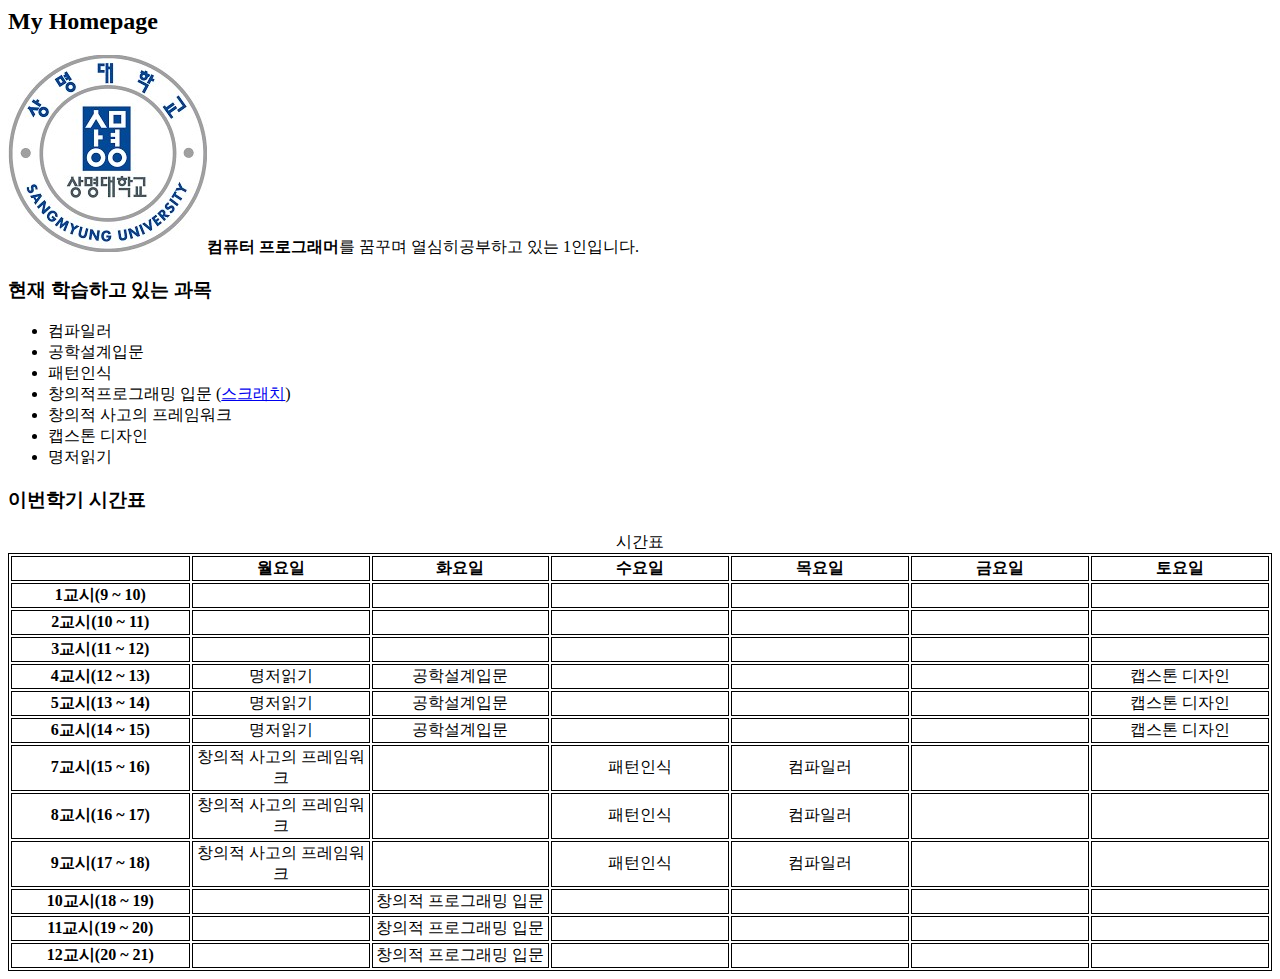
<file: 9주차 과제/index.html>
<html>
    <head>
        <style>
            table{
                text-align : center;
            }

            table td, table th{
                width : 200px;
                border: 1px solid;
            }

            table {
                border: 1px solid;
            }
        </style>
    </head>
    <body>
        
            <h2>My Homepage</h2>

            <img src = "./imgs/sangmyung.jpg"/><strong>컴퓨터 프로그래머</strong>를 꿈꾸며 열심히공부하고 있는 1인입니다.
            
            <h3>현재 학습하고 있는 과목</h3>
            <ul>
                <li>컴파일러</li>
                <li>공학설계입문</li>
                <li>패턴인식</li>
                <li>창의적프로그래밍 입문 (<a href="https://scratch.mit.edu/">스크래치</a>)</li>
                <li>창의적 사고의 프레임워크</li>
                <li>캡스톤 디자인</li>
                <li>명저읽기</li>
            </ul>
            
            <h3>이번학기 시간표</h3>
            
            <table>
                <caption>시간표</caption>
                <thead>
                    <tr>
                        <th></th>
                        <th scope="col">월요일</th>
                        <th scope="col">화요일</th>
                        <th scope="col">수요일</th>
                        <th scope="col">목요일</th>
                        <th scope="col">금요일</th>
                        <th scope="col">토요일</th>
                    </tr>
                </thead>
                <tbody>
                    <tr>
                        <th scope="col">1교시(9 ~ 10)</th>    
                        <td></td>
                        <td></td>
                        <td></td>
                        <td></td>
                        <td></td>
                        <td></td>
                    </tr>
                    <tr>
                        <th scope="col">2교시(10 ~ 11)</th>    
                        <td></td>
                        <td></td>
                        <td></td>
                        <td></td>
                        <td></td>
                        <td></td>
                    </tr>
                    <tr>
                        <th scope="col">3교시(11 ~ 12)</th>   
                        <td></td>
                        <td></td>
                        <td></td>
                        <td></td>
                        <td></td> 
                        <td></td> 
                    </tr>
                    <tr>
                        <th scope="col">4교시(12 ~ 13)</th>    
                        <td>명저읽기</td>
                        <td>공학설계입문</td>
                        <td></td>
                        <td></td>
                        <td></td>
                        <td>캡스톤 디자인</td>
                    </tr>
                    <tr>
                        <th scope="col">5교시(13 ~ 14)</th>    
                        <td>명저읽기</td>
                        <td>공학설계입문</td>
                        <td></td>
                        <td></td>
                        <td></td>
                        <td>캡스톤 디자인</td>
                    </tr>
                    <tr>
                        <th scope="col">6교시(14 ~ 15)</th>    
                        <td>명저읽기</td>
                        <td>공학설계입문</td>
                        <td></td>
                        <td></td>
                        <td></td>
                        <td>캡스톤 디자인</td>
                    </tr>
                    <tr>
                        <th scope="col">7교시(15 ~ 16)</th>   
                        <td>창의적 사고의 프레임워크</td>
                        <td></td>
                        <td>패턴인식</td>
                        <td>컴파일러</td>
                        <td></td>
                        <td></td> 
                    </tr>
                    <tr>
                        <th scope="col">8교시(16 ~ 17)</th>   
                        <td>창의적 사고의 프레임워크</td>
                        <td></td>
                        <td>패턴인식</td>
                        <td>컴파일러</td>
                        <td></td>
                        <td></td> 
                    </tr>
                    <tr>
                        <th scope="col">9교시(17 ~ 18)</th>    
                        <td>창의적 사고의 프레임워크</td>
                        <td></td>
                        <td>패턴인식</td>
                        <td>컴파일러</td>
                        <td></td>
                        <td></td> 
                    </tr>
                    <tr>
                        <th scope="col">10교시(18 ~ 19)</th>    
                        <td></td>
                        <td>창의적 프로그래밍 입문</td>
                        <td></td>
                        <td></td>
                        <td></td>
                        <td></td> 
                    </tr>
                    <tr>
                        <th scope="col">11교시(19 ~ 20)</th>  
                        <td></td>
                        <td>창의적 프로그래밍 입문</td>
                        <td></td>
                        <td></td>
                        <td></td>
                        <td></td>   
                    </tr>
                    <tr>
                        <th scope="col">12교시(20 ~ 21)</th>    
                        <td></td>
                        <td>창의적 프로그래밍 입문</td>
                        <td></td>
                        <td></td>
                        <td></td>
                        <td></td> 
                    </tr>
                </tbody>
            </table>
            
            
    </body>
</html>
</file>
